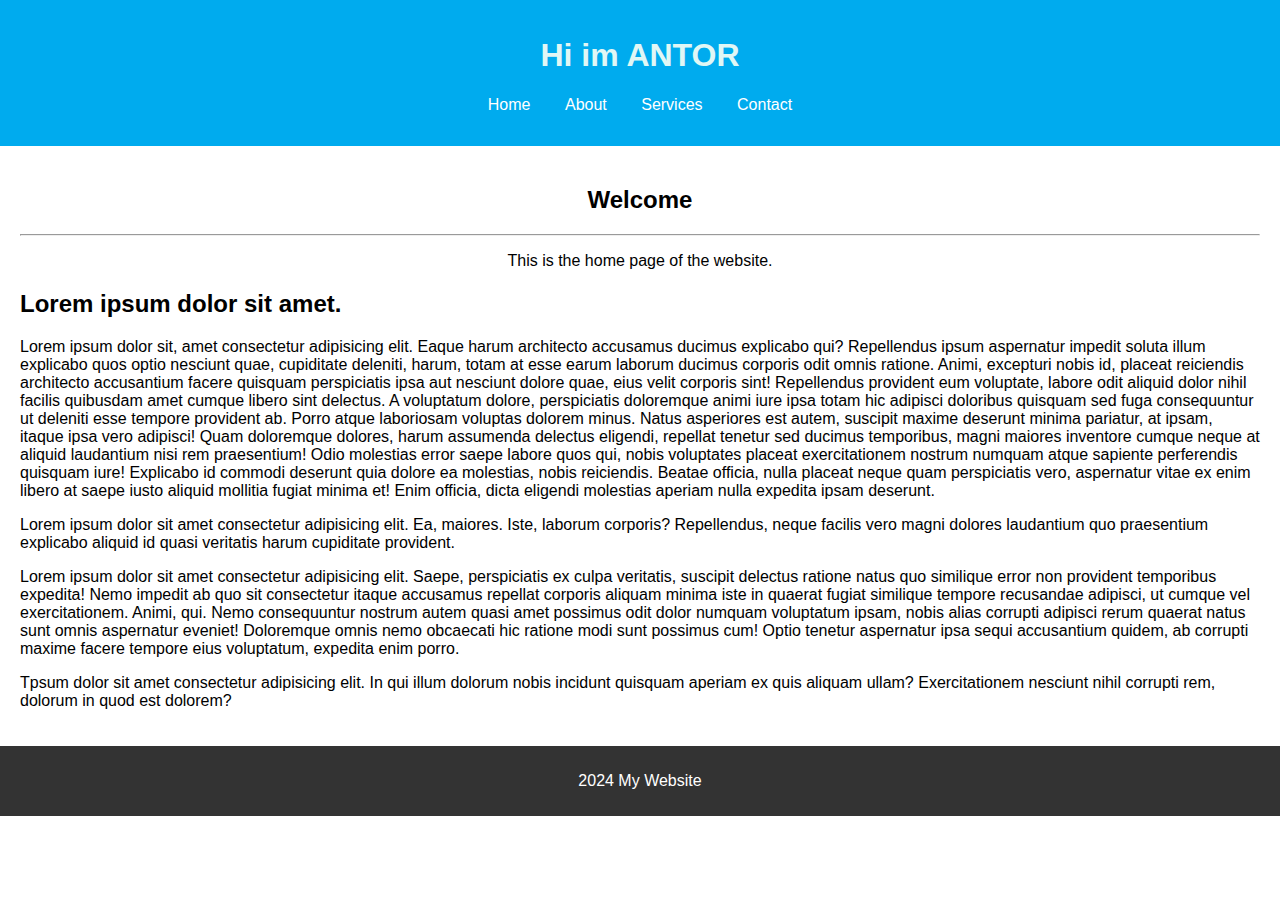
<file: index.html>
<!DOCTYPE html>
<html lang="en">
<head>
    <meta charset="UTF-8">
    <meta name="viewport" content="width=device-width, initial-scale=1.0">
    <title>My Website</title>
    <link rel="stylesheet" href="styles.css">
</head>
<body>
    <header>
        <h1>Hi im ANTOR</h1>
        <nav>
            <ul>
                <li><a href="index.html">Home</a></li>
                <li><a href="about.html">About</a></li>
                <li><a href="services.html">Services</a></li>
                <li><a href="contact.html">Contact</a></li>
            </ul>
        </nav>
    </header>
    <main>
        <section style="text-align: center;" id="welcome">
            <h2>Welcome</h2><hr>
            <p>This is the home page of the website.</p>  
        </section>
        <h2>Lorem ipsum dolor sit amet.</h2>
   <p>
      Lorem ipsum dolor sit, amet consectetur adipisicing elit. Eaque harum architecto accusamus ducimus explicabo qui? Repellendus ipsum aspernatur impedit soluta illum explicabo quos optio nesciunt quae, cupiditate deleniti, harum, totam at esse earum laborum ducimus corporis odit omnis ratione. Animi, excepturi nobis id, placeat reiciendis architecto accusantium facere quisquam perspiciatis ipsa aut nesciunt dolore quae, eius velit corporis sint! Repellendus provident eum voluptate, labore odit aliquid dolor nihil facilis quibusdam amet cumque libero sint delectus. A voluptatum dolore, perspiciatis doloremque animi iure ipsa totam hic adipisci doloribus quisquam sed fuga consequuntur ut deleniti esse tempore provident ab. Porro atque laboriosam voluptas dolorem minus. Natus asperiores est autem, suscipit maxime deserunt minima pariatur, at ipsam, itaque ipsa vero adipisci! Quam doloremque dolores, harum assumenda delectus eligendi, repellat tenetur sed ducimus temporibus, magni maiores inventore cumque neque at aliquid laudantium nisi rem praesentium! Odio molestias error saepe labore quos qui, nobis voluptates placeat exercitationem nostrum numquam atque sapiente perferendis quisquam iure! Explicabo id commodi deserunt quia dolore ea molestias, nobis reiciendis. Beatae officia, nulla placeat neque quam perspiciatis vero, aspernatur vitae ex enim libero at saepe iusto aliquid mollitia fugiat minima et! Enim officia, dicta eligendi molestias aperiam nulla expedita ipsam deserunt.
   </p>
   <p>Lorem ipsum dolor sit amet consectetur adipisicing elit. Ea, maiores. Iste, laborum corporis? Repellendus, neque facilis vero magni dolores laudantium quo praesentium explicabo aliquid id quasi veritatis harum cupiditate provident.</p>
    <p>Lorem ipsum dolor sit amet consectetur adipisicing elit. Saepe, perspiciatis ex culpa veritatis, suscipit delectus ratione natus quo similique error non provident temporibus expedita! Nemo impedit ab quo sit consectetur itaque accusamus repellat corporis aliquam minima iste in quaerat fugiat similique tempore recusandae adipisci, ut cumque vel exercitationem. Animi, qui. Nemo consequuntur nostrum autem quasi amet possimus odit dolor numquam voluptatum ipsam, nobis alias corrupti adipisci rerum quaerat natus sunt omnis aspernatur eveniet! Doloremque omnis nemo obcaecati hic ratione modi sunt possimus cum! Optio tenetur aspernatur ipsa sequi accusantium quidem, ab corrupti maxime facere tempore eius voluptatum, expedita enim porro.</p>
    <p>Tpsum dolor sit amet consectetur adipisicing elit. In qui illum dolorum nobis incidunt quisquam aperiam ex quis aliquam ullam? Exercitationem nesciunt nihil corrupti rem, dolorum in quod est dolorem?</p>
    </main>
    <footer>
        <p>2024 My  Website</p>
    </footer>
    <script src="scripts.js"></script>
</body>
</html>
</file>
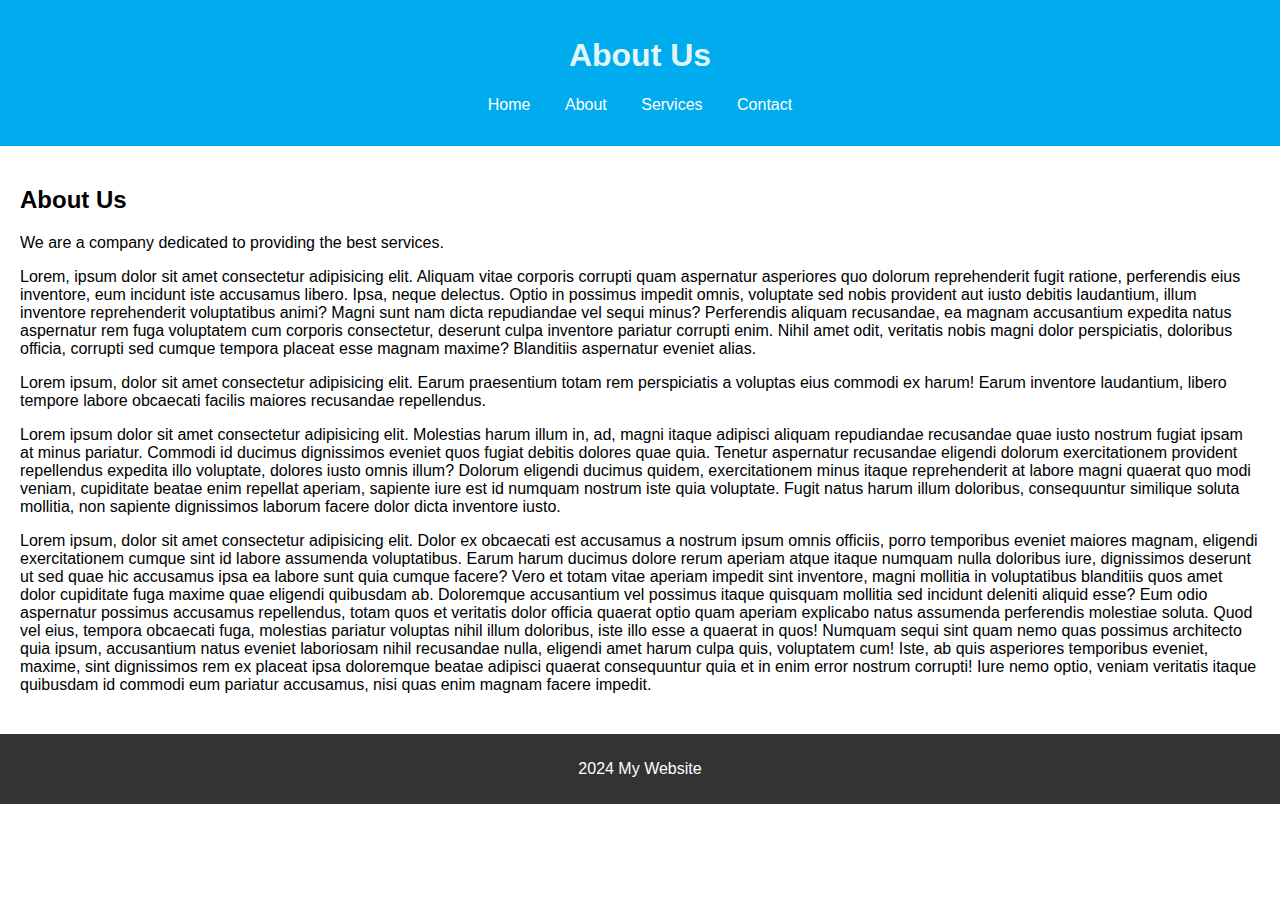
<file: about.html>
<!DOCTYPE html>
<html lang="en">
<head>
    <meta charset="UTF-8">
    <meta name="viewport" content="width=device-width, initial-scale=1.0">
    <title>About - My Website</title>
    <link rel="stylesheet" href="styles.css">
</head>
<body>
    <header>
        <h1>About Us</h1>
        <nav>
            <ul>
                <li><a href="index.html">Home</a></li>
                <li><a href="about.html">About</a></li>
                <li><a href="services.html">Services</a></li>
                <li><a href="contact.html">Contact</a></li>
            </ul>
        </nav>
    </header>
    <main>
        <section id="about">
            <h2>About Us</h2>
            <p>We are a company dedicated to providing the best services.</p>
            <p> Lorem, ipsum dolor sit amet consectetur adipisicing elit. Aliquam vitae corporis corrupti quam aspernatur asperiores quo dolorum reprehenderit fugit ratione, perferendis eius inventore, eum incidunt iste accusamus libero. Ipsa, neque delectus. Optio in possimus impedit omnis, voluptate sed nobis provident aut iusto debitis laudantium, illum inventore reprehenderit voluptatibus animi? Magni sunt nam dicta repudiandae vel sequi minus? Perferendis aliquam recusandae, ea magnam accusantium expedita natus aspernatur rem fuga voluptatem cum corporis consectetur, deserunt culpa inventore pariatur corrupti enim. Nihil amet odit, veritatis nobis magni dolor perspiciatis, doloribus officia, corrupti sed cumque tempora placeat esse magnam maxime? Blanditiis aspernatur eveniet alias.</p>
            <p> Lorem ipsum, dolor sit amet consectetur adipisicing elit. Earum praesentium totam rem perspiciatis a voluptas eius commodi ex harum! Earum inventore laudantium, libero tempore labore obcaecati facilis maiores recusandae repellendus.</p>
            <p> Lorem ipsum dolor sit amet consectetur adipisicing elit. Molestias harum illum in, ad, magni itaque adipisci aliquam repudiandae recusandae quae iusto nostrum fugiat ipsam at minus pariatur. Commodi id ducimus dignissimos eveniet quos fugiat debitis dolores quae quia. Tenetur aspernatur recusandae eligendi dolorum exercitationem provident repellendus expedita illo voluptate, dolores iusto omnis illum? Dolorum eligendi ducimus quidem, exercitationem minus itaque reprehenderit at labore magni quaerat quo modi veniam, cupiditate beatae enim repellat aperiam, sapiente iure est id numquam nostrum iste quia voluptate. Fugit natus harum illum doloribus, consequuntur similique soluta mollitia, non sapiente dignissimos laborum facere dolor dicta inventore iusto.</p>
            <p>Lorem ipsum, dolor sit amet consectetur adipisicing elit. Dolor ex obcaecati est accusamus a nostrum ipsum omnis officiis, porro temporibus eveniet maiores magnam, eligendi exercitationem cumque sint id labore assumenda voluptatibus. Earum harum ducimus dolore rerum aperiam atque itaque numquam nulla doloribus iure, dignissimos deserunt ut sed quae hic accusamus ipsa ea labore sunt quia cumque facere? Vero et totam vitae aperiam impedit sint inventore, magni mollitia in voluptatibus blanditiis quos amet dolor cupiditate fuga maxime quae eligendi quibusdam ab. Doloremque accusantium vel possimus itaque quisquam mollitia sed incidunt deleniti aliquid esse? Eum odio aspernatur possimus accusamus repellendus, totam quos et veritatis dolor officia quaerat optio quam aperiam explicabo natus assumenda perferendis molestiae soluta. Quod vel eius, tempora obcaecati fuga, molestias pariatur voluptas nihil illum doloribus, iste illo esse a quaerat in quos! Numquam sequi sint quam nemo quas possimus architecto quia ipsum, accusantium natus eveniet laboriosam nihil recusandae nulla, eligendi amet harum culpa quis, voluptatem cum! Iste, ab quis asperiores temporibus eveniet, maxime, sint dignissimos rem ex placeat ipsa doloremque beatae adipisci quaerat consequuntur quia et in enim error nostrum corrupti! Iure nemo optio, veniam veritatis itaque quibusdam id commodi eum pariatur accusamus, nisi quas enim magnam facere impedit.</p>
        </section>
    </main>
    <footer>
        <p> 2024 My Website</p>
    </footer>
</body>
</html>
</file>
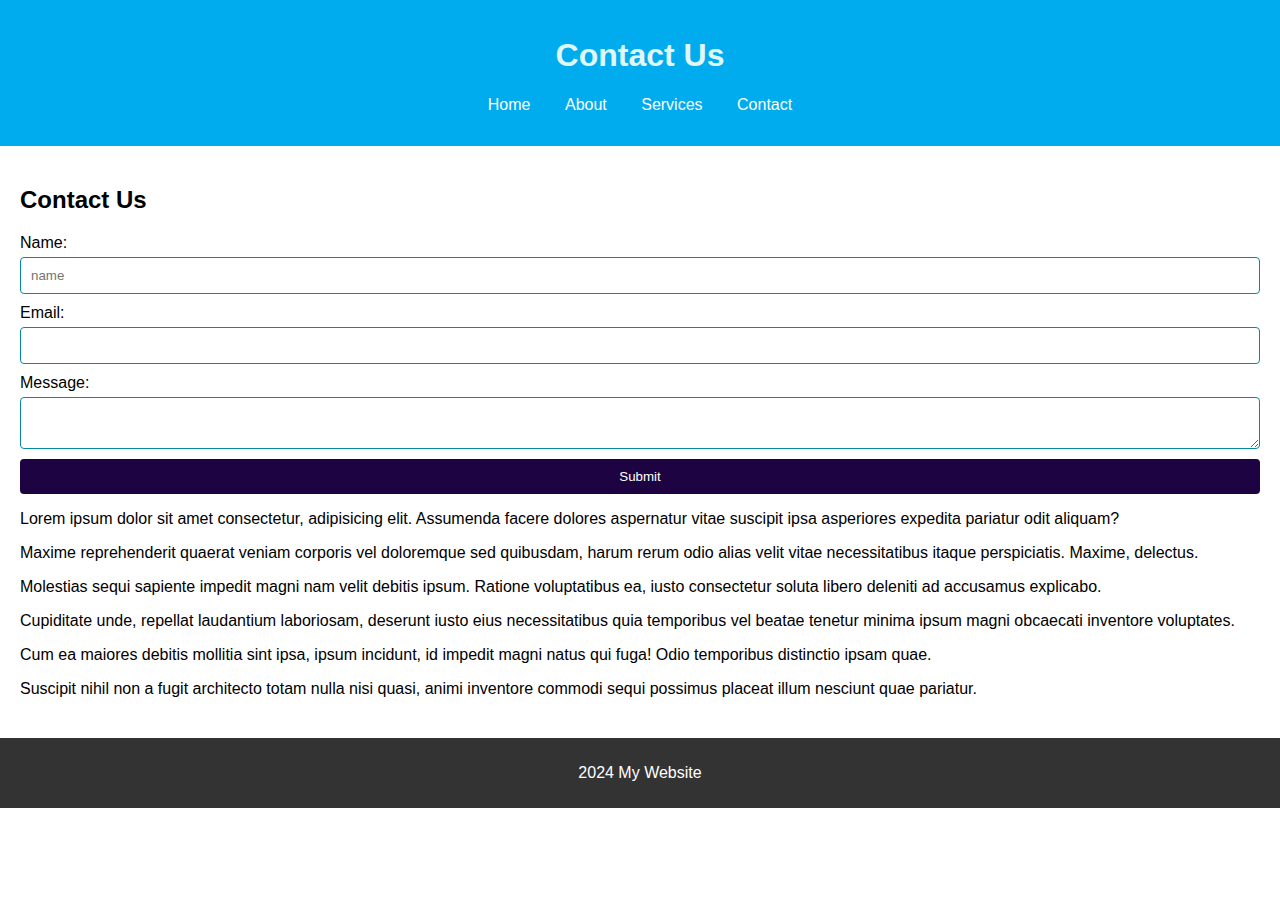
<file: contact.html>
<!DOCTYPE html>
<html lang="en">
<head>
    <meta charset="UTF-8">
    <meta name="viewport" content="width=device-width, initial-scale=1.0">
    <title>Contact - My Website</title>
    <link rel="stylesheet" href="styles.css">
</head>
<body>
    <header>
        <h1>Contact Us</h1>
        <nav>
            <ul>
                <li><a href="index.html">Home</a></li>
                <li><a href="about.html">About</a></li>
                <li><a href="services.html">Services</a></li>
                <li><a href="contact.html">Contact</a></li>
            </ul>
        </nav>
    </header>
    <main>
        <section id="contact">
            <h2>Contact Us</h2>
            <form id="contactForm">
                <label for="name">Name:</label>
                <input type="text" id="name" name="name" required placeholder="name">
                <label for="email">Email:</label>
                <input type="email" id="email" name="email" required>
                
                <label for="message">Message:</label>
                <textarea id="message" name="message" required></textarea>
                <button type="submit">Submit</button>
            </form>
            <p>Lorem ipsum dolor sit amet consectetur, adipisicing elit. Assumenda facere dolores aspernatur vitae suscipit ipsa asperiores expedita pariatur odit aliquam?</p>
            <p>Maxime reprehenderit quaerat veniam corporis vel doloremque sed quibusdam, harum rerum odio alias velit vitae necessitatibus itaque perspiciatis. Maxime, delectus.</p>
            <p>Molestias sequi sapiente impedit magni nam velit debitis ipsum. Ratione voluptatibus ea, iusto consectetur soluta libero deleniti ad accusamus explicabo.</p>
            <p>Cupiditate unde, repellat laudantium laboriosam, deserunt iusto eius necessitatibus quia temporibus vel beatae tenetur minima ipsum magni obcaecati inventore voluptates.</p>
            <p>Cum ea maiores debitis mollitia sint ipsa, ipsum incidunt, id impedit magni natus qui fuga! Odio temporibus distinctio ipsam quae.</p>
            <p>Suscipit nihil non a fugit architecto totam nulla nisi quasi, animi inventore commodi sequi possimus placeat illum nesciunt quae pariatur.</p>
        </section>
    </main>
    <footer>
        <p> 2024 My  Website</p>
    </footer>
    <script src="scripts.js"></script>
</body>
</html>
</file>
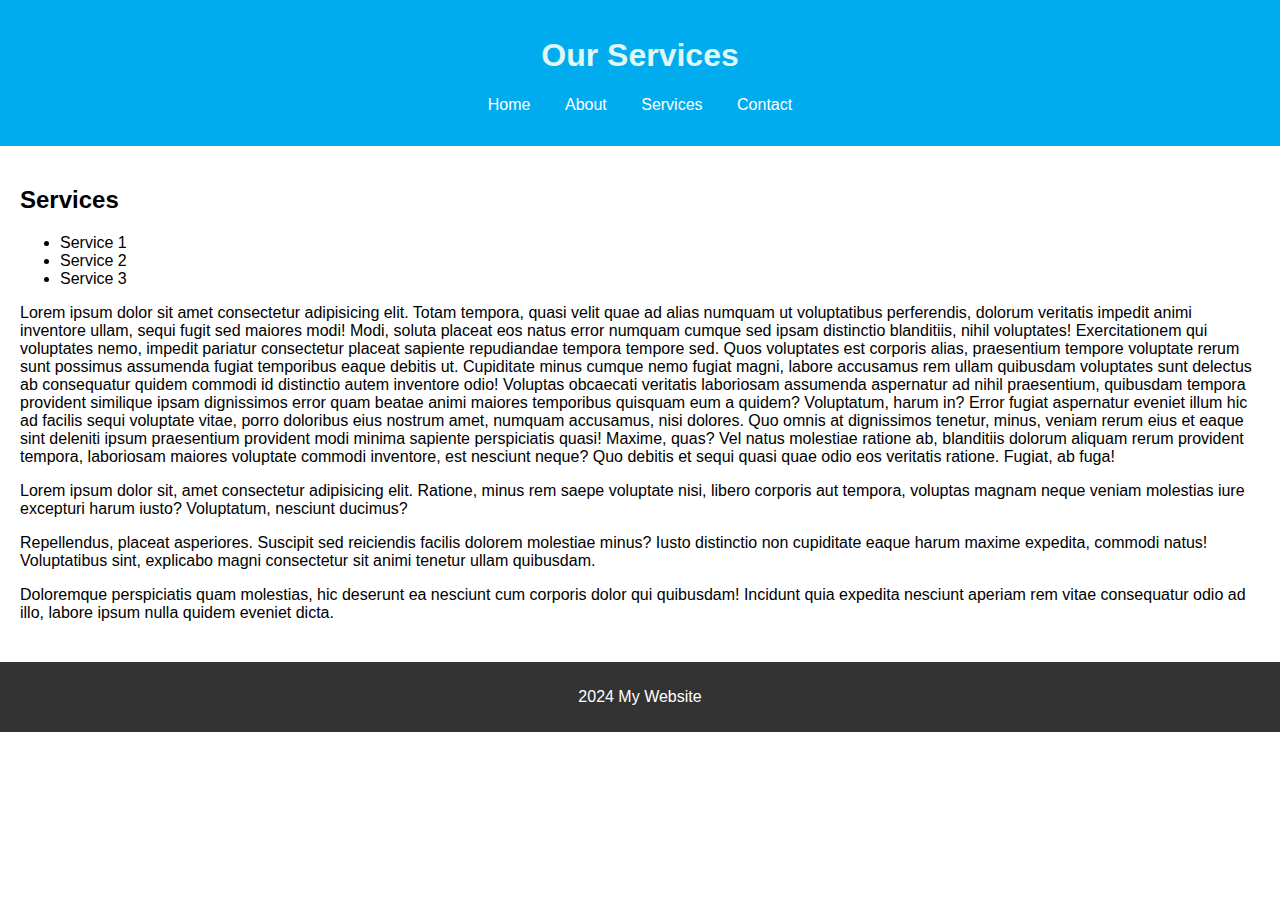
<file: services.html>
<!DOCTYPE html>
<html lang="en">
<head>
    <meta charset="UTF-8">
    <meta name="viewport" content="width=device-width, initial-scale=1.0">
    <title>Services - My Website</title>
    <link rel="stylesheet" href="styles.css">
</head>
<body>
    <header>
        <h1>Our Services</h1>
        <nav>
            <ul>
                <li><a href="index.html">Home</a></li>
                <li><a href="about.html">About</a></li>
                <li><a href="services.html">Services</a></li>
                <li><a href="contact.html">Contact</a></li>
            </ul>
        </nav>
    </header>
    <main>
        <section id="services">
            <h2>Services</h2>
            <ul>
                <li>Service 1</li>
                <li>Service 2</li>
                <li>Service 3</li>
            </ul>
            <p>
                Lorem ipsum dolor sit amet consectetur adipisicing elit. Totam tempora, quasi velit quae ad alias numquam ut voluptatibus perferendis, dolorum veritatis impedit animi inventore ullam, sequi fugit sed maiores modi! Modi, soluta placeat eos natus error numquam cumque sed ipsam distinctio blanditiis, nihil voluptates! Exercitationem qui voluptates nemo, impedit pariatur consectetur placeat sapiente repudiandae tempora tempore sed. Quos voluptates est corporis alias, praesentium tempore voluptate rerum sunt possimus assumenda fugiat temporibus eaque debitis ut. Cupiditate minus cumque nemo fugiat magni, labore accusamus rem ullam quibusdam voluptates sunt delectus ab consequatur quidem commodi id distinctio autem inventore odio! Voluptas obcaecati veritatis laboriosam assumenda aspernatur ad nihil praesentium, quibusdam tempora provident similique ipsam dignissimos error quam beatae animi maiores temporibus quisquam eum a quidem? Voluptatum, harum in? Error fugiat aspernatur eveniet illum hic ad facilis sequi voluptate vitae, porro doloribus eius nostrum amet, numquam accusamus, nisi dolores. Quo omnis at dignissimos tenetur, minus, veniam rerum eius et eaque sint deleniti ipsum praesentium provident modi minima sapiente perspiciatis quasi! Maxime, quas? Vel natus molestiae ratione ab, blanditiis dolorum aliquam rerum provident tempora, laboriosam maiores voluptate commodi inventore, est nesciunt neque? Quo debitis et sequi quasi quae odio eos veritatis ratione. Fugiat, ab fuga!
            </p>
            <p>Lorem ipsum dolor sit, amet consectetur adipisicing elit. Ratione, minus rem saepe voluptate nisi, libero corporis aut tempora, voluptas magnam neque veniam molestias iure excepturi harum iusto? Voluptatum, nesciunt ducimus?</p>
            <p>Repellendus, placeat asperiores. Suscipit sed reiciendis facilis dolorem molestiae minus? Iusto distinctio non cupiditate eaque harum maxime expedita, commodi natus! Voluptatibus sint, explicabo magni consectetur sit animi tenetur ullam quibusdam.</p>
            <p>Doloremque perspiciatis quam molestias, hic deserunt ea nesciunt cum corporis dolor qui quibusdam! Incidunt quia expedita nesciunt aperiam rem vitae consequatur odio ad illo, labore ipsum nulla quidem eveniet dicta.</p>
        </section>
    </main>
    <footer>
        <p> 2024 My Website</p>
    </footer>
</body>
</html>
</file>
<file: styles.css>
body {
    font-family: Arial, sans-serif;
    margin: 0;
    padding: 0;
    box-sizing: border-box;
}

header {
    background-color: #00abee;
    color: #E1F7F5;
    padding: 1em 0;
    text-align: center;
    /* position: sticky; */
}

nav ul {
    list-style-type: none;
    padding: 0;
}

nav ul li {
    display: inline;
    margin: 0 15px;
}

nav ul li a {
    color: white;
    text-decoration: none;
}

main {
    padding: 20px;
}

section {
    margin-bottom: 20px;
}

footer {
    background-color: #333;
    color: white;
    text-align: center;
    padding: 10px 0;
    /* position: fixed; */
    bottom: 0;
    width: 100%;
}

form {
    display: flex;
    flex-direction: column;
}

form label {
    margin-bottom: 5px;
}

form input, form textarea {
    margin-bottom: 10px;
    padding: 10px;
    border: 1px solid #078a9b;
    border-radius: 4px;
}

form button {
    padding: 10px;
    border: none;
    border-radius: 4px;
    background-color: #1E0342;
    color: white;
    cursor: pointer;
}

form button:hover {
    background-color: #555;
}
</file>
